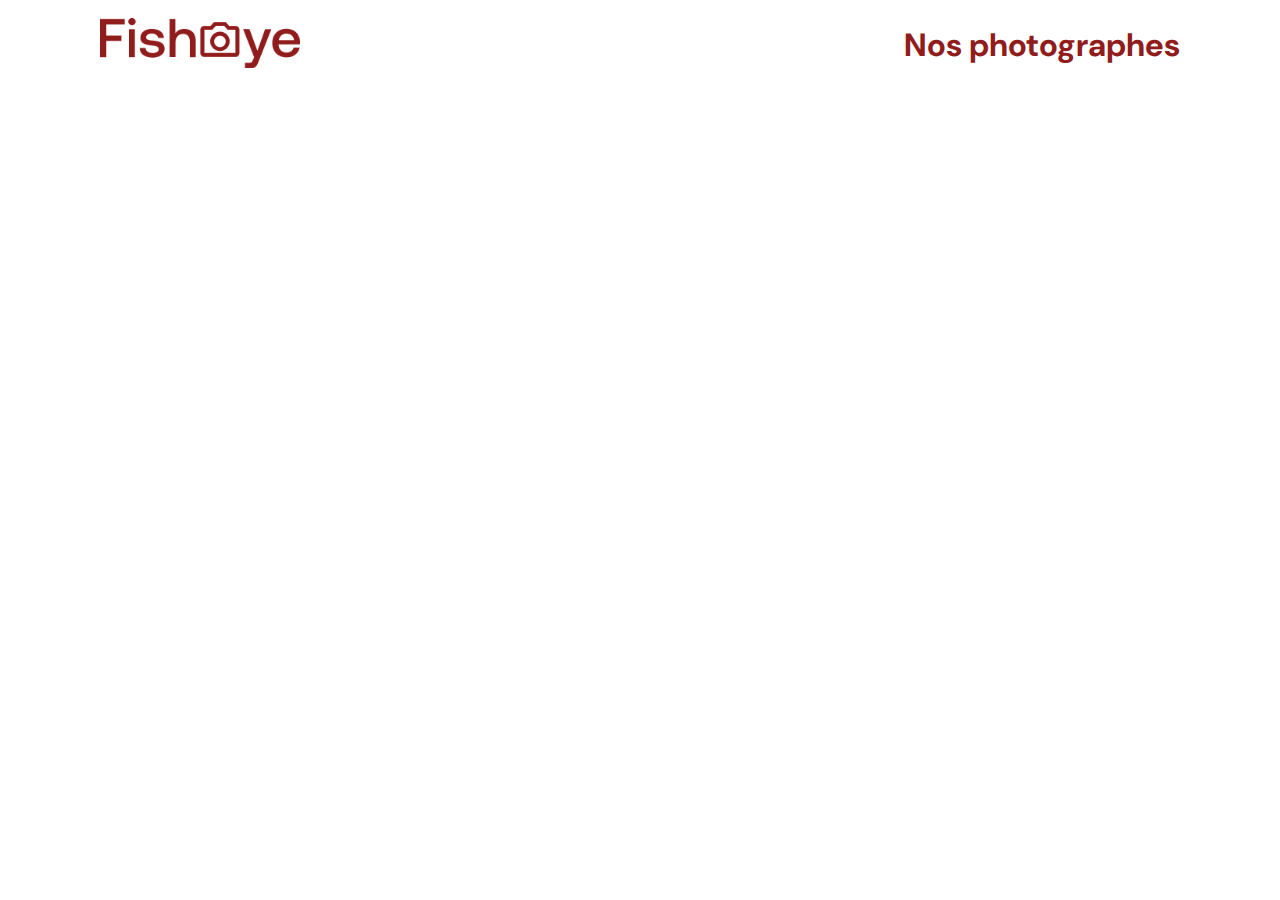
<file: index.html>
<!DOCTYPE html>
<html lang="fr">
  <head>
    <link href="css/style.css" rel="stylesheet" type="text/css" />
    <meta charset="utf-8" />
    <link rel="icon" type="image/png" href="assets/favicon.png" />
    <link
      href="https://fonts.googleapis.com/css?family=DM+Sans&display=swap"
      rel="stylesheet"
    />
    <title>Fisheye</title>
  </head>
  <body>
    <header>
      <a href="./index.html"
        ><img src="./assets/images/logo.png" class="logo" alt="logo-Fisheye"
      /></a>
      <h1>Nos photographes</h1>
    </header>

    <main id="main">
      <div class="photographer_section"></div>
    </main>

    <script src="./scripts/templates/photographer.js" type="module"></script>
    <script src="./scripts/pages/index.js" type="module"></script>
  </body>
</html>
</file>
<file: css/style.css>
@import url("photographer.css");

body {
  font-family: "DM Sans", sans-serif;
  margin: 0;
}

header {
  display: flex;
  flex-direction: row;
  justify-content: space-between;
  align-items: center;
  height: 90px;
}

h1 {
  color: #901c1c;
  margin-right: 100px;
}

.logo {
  height: 50px;
  margin-left: 100px;
}

.photographer_section {
  display: grid;
  grid-template-columns: 1fr 1fr 1fr;
  gap: 20px;
  margin-top: 70px;
}

.photographer_section article {
  display: flex;
  flex-direction: column;
  align-items: center;
  text-align: center;
  margin: 2rem;
}

.photographer_section article img {
  height: 200px;
  width: 200px;
  border-radius: 50%;
}

.photographer_section article h2 {
  color: #d3573c;
  font-size: 36px;
  margin: 1rem 0 0.5rem;
  font-family: "DM Sans", sans-serif;
  font-weight: 400;
}

.photographer-link {
  text-decoration: none;
  color: inherit;
  display: flex;
  flex-direction: column;
  align-items: center;
}

.photographer-location {
  font-size: 13px;
  color: #901c1c;
  margin: 0.2rem 0;
  font-family: "DM Sans", sans-serif;
  font-weight: 400;
}

.photographer-tagline {
  font-size: 10px;
  color: #525252;
  margin: 0.2rem 0;
  font-family: "DM Sans", sans-serif;
  font-weight: 400;
}

.photographer-price {
  font-size: 9px;
  color: #757575;
  margin: 0.2rem 0;
  font-family: "DM Sans", sans-serif;
  font-weight: 400;
}
</file>
